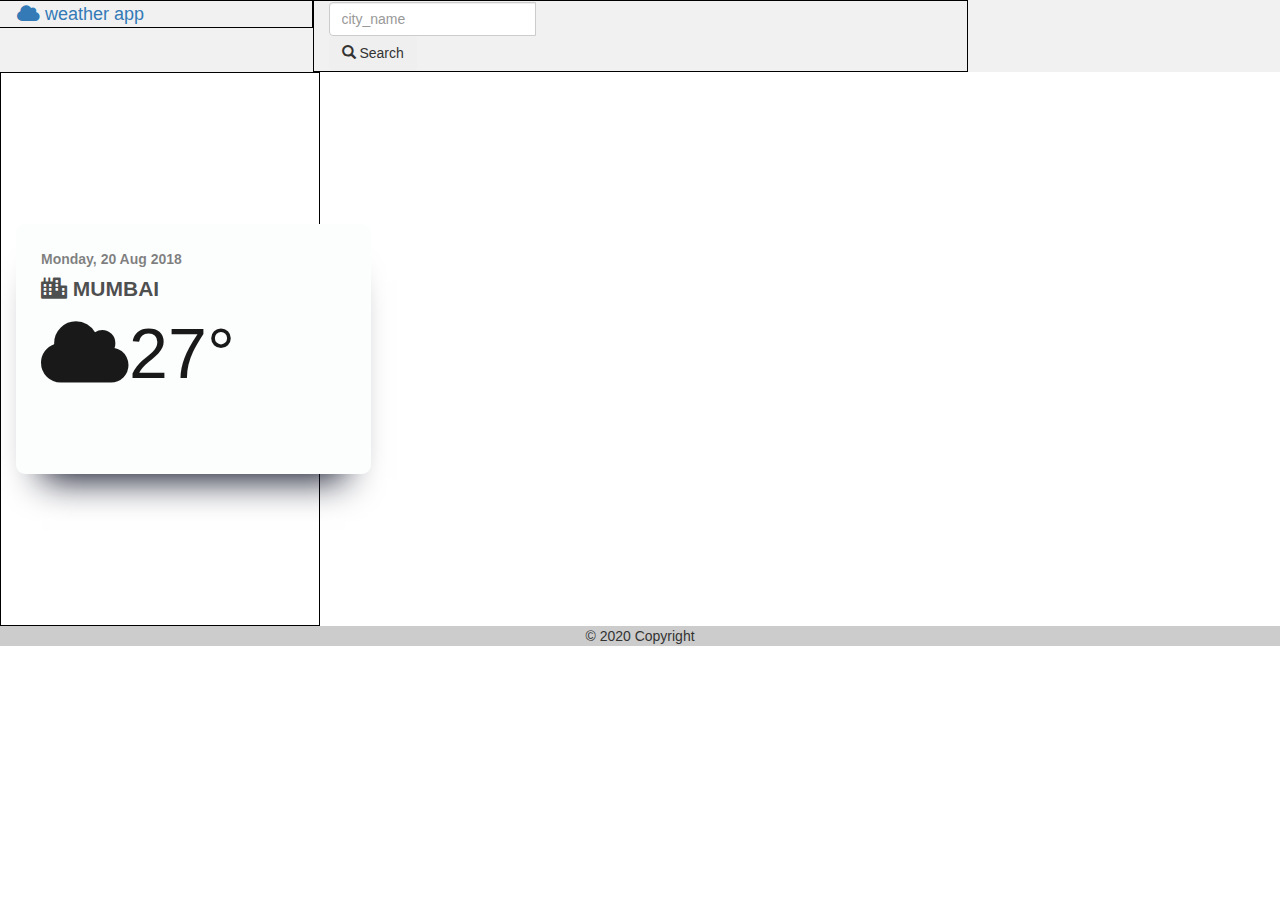
<file: index.html>
<!doctype html>
<html>
  <head>
    <title>Weather app</title>
    <meta name="viewport" content="width=device-width, initial-scale=1">
	<link rel="icon" href="images/favicon.gif" type="image/gif" sizes="16x16">
	<link rel="stylesheet" href="css/style.css"/>
	<link rel="stylesheet" href="css/bootstrap.min.css">
	<link rel="stylesheet" href="css/all.css">
	<script  src="js/api.js"></script>
    <script src="js/jquery.min.js"></script>
    <script src="js/bootstrap.min.js"></script>
	<script src="js/moment.js"></script>
  </head>
  <body>
	<div class="header">
		<!-- <div class="container-fluid"> -->
		<div class="row">
			<div class="col-sm-3 mycard">
				<a href="#" class="btn-lg right">
					<span class="fa fa-cloud"></span> weather app
				</a>
			</div>
			<div class="col-sm-6 mycard">
				<div class="input-group mb-3">
					<input type="text" id="name" class="form-control" placeholder="city_name" aria-label="city name" aria-describedby="basic-addon2">
					<div class="input-group-append">
					<button class="btn btn-outline-secondary" type="button" onclick="loadDoc()"><span class="glyphicon glyphicon-search"></span> Search</button>
					</div>
				</div>
			</div>
		</div>
		<!-- </div> -->
	</div>

  <!-- <label>Enter City name: </label>
  <input class="" id="name" type="text" placeholder="City_Name" name="name"> -->
  
<div class="container-fluid">
	<div class="row">
	<div class="col-md-3 mycard">
		<div class="widget">
			<div class="left-panel">
				<div class="date">
					<span id="dataDate">Monday, 20 Aug 2018</span>
				</div>
				<div class="city"><span class="fas fa-city"></span>
					<span id="dataCity">Mumbai</span></div>
				</div>
				<div class="temp">
					<span class="fa fa-cloud"></span><span id="dataTemperature">27</span>&deg;
				</div>
			</div>
		</div>
	</div>
		<!-- <div class="col-md-3 mycard">Mon</div>
		<div class="col-md-3 mycard">Tue</div> -->
	</div>
</div>




<!-- Footer -->
<footer class="bg-light text-center text-lg-start">
	<div class="text-center p-3" style="background-color: rgba(0, 0, 0, 0.2);">© 2020 Copyright</div>
</footer>

</body>
</html>
</file>
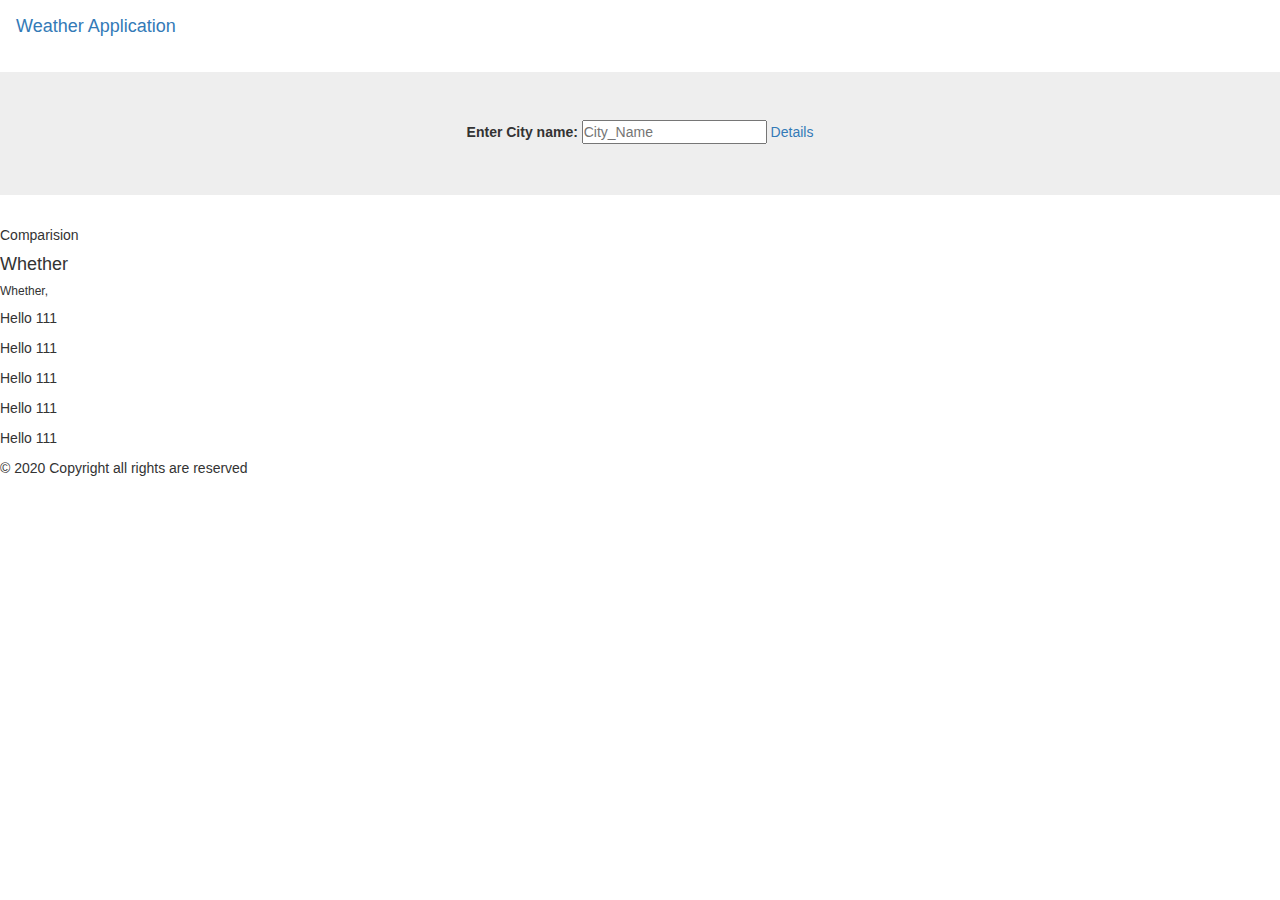
<file: index1.html>
<!doctype html>
<html>
  <head>
    <title>Weather app</title>
    <meta name="viewport" content="width=device-width, initial-scale=1">
	<link rel="stylesheet" href="css/style.css"/>
    <link rel="stylesheet" href="css/bootstrap.min.css">
	<script  src="js/api.js"></script>
    <script src="js/jquery.min.js"></script>
    <script src="js/bootstrap.min.js"></script>
  </head>
  <body>
    <div class="navbar navbar-expand-sm navbar-dark bg-dark sticky-top">
      <a class="navbar-brand" href="#">Weather Application</a>
    </div>

	<div class="jumbotron mt-0 pt-2 pb-1 text-center bg-light" >
		<label>Enter City name: </label>
		<input class="" id="name" type="text" placeholder="City_Name" name="name">
		<a class="navbar-expand-sm bg-dark checkBtn" href="#" onclick="loadDoc()">Details</a>
	</div>
	
<div class="card">
  <div class="card-header">
    Comparision
  </div>
  <div class="card-body">
    <h4 class="card-title">Whether</h4>
    <h6 class="card-subtitle mb-2">Whether, </h6>
	<p id="city1" class="card-text"> Hello 111 </p>
	<p id="city2" class="card-text"> Hello 111 </p>
	<p id="city3" class="card-text"> Hello 111 </p>
	<p id="city4" class="card-text"> Hello 111 </p>
	<p id="city5" class="card-text"> Hello 111 </p>
  </div>
</div>



    <div class="fixed-bottom bg-light">
      <p class="pt-1 mb-1">© 2020 Copyright all rights are reserved</p>
    </div>
    
</html>
</file>
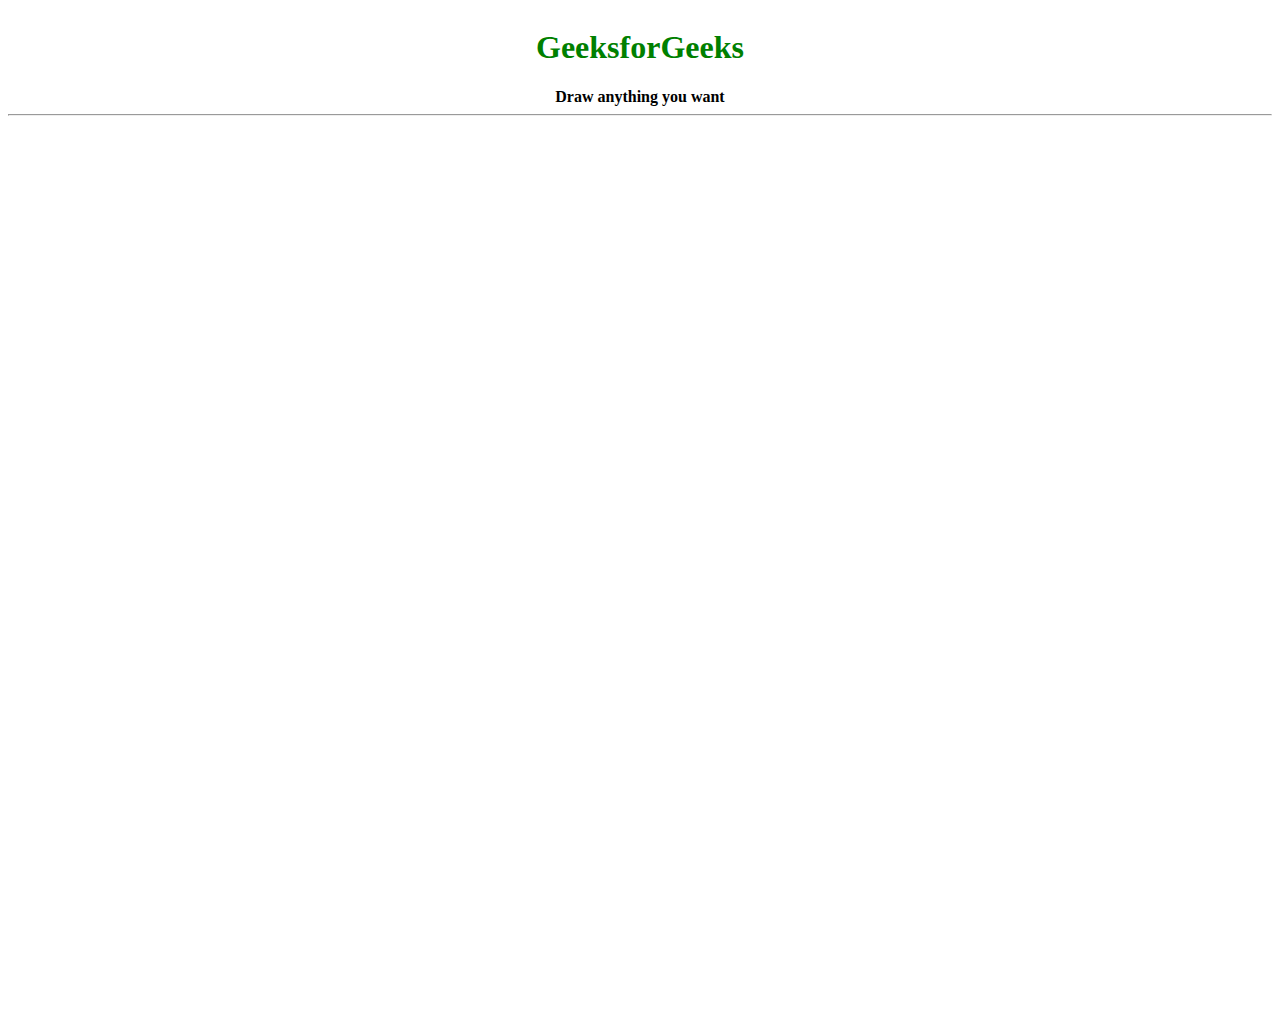
<file: indextest.html>
<!DOCTYPE html> 
<html lang="en"> 
<head> 
	<meta charset="UTF-8"> 
	<meta name="viewport" content= 
			"width=device-width, initial-scale=1.0"> 
	
	<title> 
		Draw with the mouse in a HTML5 canvas 
	</title> 
	
	<style> 
		* { 
			overflow: hidden; 
		} 
		body { 
			text-align: center; 
		} 
		h1 { 
			color: green; 
		} 
	</style> 
</head> 

<body> 
	<h1>GeeksforGeeks</h1> 
	<b>Draw anything you want</b> 
	<hr> 
	<canvas id="canvas"></canvas> 
	<script src="js/index.js"></script> 
</body> 

</html>
</file>
<file: css/style.css>
.mycard {
	padding: 1px;
	border: 1px solid black;
}

.header {
	overflow: hidden;
	background-color: #f1f1f1;
  }

  .my-h1 {
	  padding: 2px;
  }

  *
{
  margin: 0;
  padding: 0;
  outline: none;
}

body
{
  font-family: 'Roboto', sans-serif;
  overflow: hidden;
  background: #d22222;;
}

div.widget
{
  position: relative;
  width: 355px;
  height: 250px;
  margin: 150px auto;
  background-color: #fcfdfd;
  border-radius: 9px;
  padding: 25px;
  padding-right: 30px;
  box-shadow: 0px 31px 35px -26px #080c21;
}

div.left-panel
{
  /* border: 1px solid green; */
}

div.date
{
  font-size: 14px;
  font-weight: bold;
  color: rgba(0,0,0,0.5);
}

div.city
{
  font-size: 21px;
  font-weight: bold;
  text-transform: uppercase;
  padding-top: 5px;
  color: rgba(0,0,0,0.7);
}

div.temp
{
  font-size: 70px;
  color: rgba(0,0,0,0.9);
  font-weight: 100;
}

div.panel
{
  display: inline-block;
}

div.right-panel
{
  position: absolute;
  float: right;
  top: 0;
  margin-top: 35px;
  padding-left: 10px;
}
</file>
<file: css/all.css>
.fa,.fab,.fal,.far,.fas{-moz-osx-font-smoothing:grayscale;-webkit-font-smoothing:antialiased;display:inline-block;font-style:normal;font-variant:normal;text-rendering:auto;line-height:1}.fa-lg{font-size:1.33333em;line-height:.75em;vertical-align:-.0667em}.fa-xs{font-size:.75em}.fa-sm{font-size:.875em}.fa-1x{font-size:1em}.fa-2x{font-size:2em}.fa-3x{font-size:3em}.fa-4x{font-size:4em}.fa-5x{font-size:5em}.fa-6x{font-size:6em}.fa-7x{font-size:7em}.fa-8x{font-size:8em}.fa-9x{font-size:9em}.fa-10x{font-size:10em}.fa-fw{text-align:center;width:1.25em}.fa-ul{list-style-type:none;margin-left:2.5em;padding-left:0}.fa-ul>li{position:relative}.fa-li{left:-2em;position:absolute;text-align:center;width:2em;line-height:inherit}.fa-border{border:.08em solid #eee;border-radius:.1em;padding:.2em .25em .15em}.fa-pull-left{float:left}.fa-pull-right{float:right}.fa.fa-pull-left,.fab.fa-pull-left,.fal.fa-pull-left,.far.fa-pull-left,.fas.fa-pull-left{margin-right:.3em}.fa.fa-pull-right,.fab.fa-pull-right,.fal.fa-pull-right,.far.fa-pull-right,.fas.fa-pull-right{margin-left:.3em}.fa-spin{animation:fa-spin 2s infinite linear}.fa-pulse{animation:fa-spin 1s infinite steps(8)}@keyframes fa-spin{0%{transform:rotate(0deg)}to{transform:rotate(1turn)}}.fa-rotate-90{-ms-filter:"progid:DXImageTransform.Microsoft.BasicImage(rotation=1)";transform:rotate(90deg)}.fa-rotate-180{-ms-filter:"progid:DXImageTransform.Microsoft.BasicImage(rotation=2)";transform:rotate(180deg)}.fa-rotate-270{-ms-filter:"progid:DXImageTransform.Microsoft.BasicImage(rotation=3)";transform:rotate(270deg)}.fa-flip-horizontal{-ms-filter:"progid:DXImageTransform.Microsoft.BasicImage(rotation=0, mirror=1)";transform:scaleX(-1)}.fa-flip-vertical{transform:scaleY(-1)}.fa-flip-horizontal.fa-flip-vertical,.fa-flip-vertical{-ms-filter:"progid:DXImageTransform.Microsoft.BasicImage(rotation=2, mirror=1)"}.fa-flip-horizontal.fa-flip-vertical{transform:scale(-1)}:root .fa-flip-horizontal,:root .fa-flip-vertical,:root .fa-rotate-90,:root .fa-rotate-180,:root .fa-rotate-270{filter:none}.fa-stack{display:inline-block;height:2em;line-height:2em;position:relative;vertical-align:middle;width:2.5em}.fa-stack-1x,.fa-stack-2x{left:0;position:absolute;text-align:center;width:100%}.fa-stack-1x{line-height:inherit}.fa-stack-2x{font-size:2em}.fa-inverse{color:#fff}.fa-500px:before{content:"\f26e"}.fa-accessible-icon:before{content:"\f368"}.fa-accusoft:before{content:"\f369"}.fa-acquisitions-incorporated:before{content:"\f6af"}.fa-ad:before{content:"\f641"}.fa-address-book:before{content:"\f2b9"}.fa-address-card:before{content:"\f2bb"}.fa-adjust:before{content:"\f042"}.fa-adn:before{content:"\f170"}.fa-adobe:before{content:"\f778"}.fa-adversal:before{content:"\f36a"}.fa-affiliatetheme:before{content:"\f36b"}.fa-air-freshener:before{content:"\f5d0"}.fa-algolia:before{content:"\f36c"}.fa-align-center:before{content:"\f037"}.fa-align-justify:before{content:"\f039"}.fa-align-left:before{content:"\f036"}.fa-align-right:before{content:"\f038"}.fa-alipay:before{content:"\f642"}.fa-allergies:before{content:"\f461"}.fa-amazon:before{content:"\f270"}.fa-amazon-pay:before{content:"\f42c"}.fa-ambulance:before{content:"\f0f9"}.fa-american-sign-language-interpreting:before{content:"\f2a3"}.fa-amilia:before{content:"\f36d"}.fa-anchor:before{content:"\f13d"}.fa-android:before{content:"\f17b"}.fa-angellist:before{content:"\f209"}.fa-angle-double-down:before{content:"\f103"}.fa-angle-double-left:before{content:"\f100"}.fa-angle-double-right:before{content:"\f101"}.fa-angle-double-up:before{content:"\f102"}.fa-angle-down:before{content:"\f107"}.fa-angle-left:before{content:"\f104"}.fa-angle-right:before{content:"\f105"}.fa-angle-up:before{content:"\f106"}.fa-angry:before{content:"\f556"}.fa-angrycreative:before{content:"\f36e"}.fa-angular:before{content:"\f420"}.fa-ankh:before{content:"\f644"}.fa-app-store:before{content:"\f36f"}.fa-app-store-ios:before{content:"\f370"}.fa-apper:before{content:"\f371"}.fa-apple:before{content:"\f179"}.fa-apple-alt:before{content:"\f5d1"}.fa-apple-pay:before{content:"\f415"}.fa-archive:before{content:"\f187"}.fa-archway:before{content:"\f557"}.fa-arrow-alt-circle-down:before{content:"\f358"}.fa-arrow-alt-circle-left:before{content:"\f359"}.fa-arrow-alt-circle-right:before{content:"\f35a"}.fa-arrow-alt-circle-up:before{content:"\f35b"}.fa-arrow-circle-down:before{content:"\f0ab"}.fa-arrow-circle-left:before{content:"\f0a8"}.fa-arrow-circle-right:before{content:"\f0a9"}.fa-arrow-circle-up:before{content:"\f0aa"}.fa-arrow-down:before{content:"\f063"}.fa-arrow-left:before{content:"\f060"}.fa-arrow-right:before{content:"\f061"}.fa-arrow-up:before{content:"\f062"}.fa-arrows-alt:before{content:"\f0b2"}.fa-arrows-alt-h:before{content:"\f337"}.fa-arrows-alt-v:before{content:"\f338"}.fa-artstation:before{content:"\f77a"}.fa-assistive-listening-systems:before{content:"\f2a2"}.fa-asterisk:before{content:"\f069"}.fa-asymmetrik:before{content:"\f372"}.fa-at:before{content:"\f1fa"}.fa-atlas:before{content:"\f558"}.fa-atlassian:before{content:"\f77b"}.fa-atom:before{content:"\f5d2"}.fa-audible:before{content:"\f373"}.fa-audio-description:before{content:"\f29e"}.fa-autoprefixer:before{content:"\f41c"}.fa-avianex:before{content:"\f374"}.fa-aviato:before{content:"\f421"}.fa-award:before{content:"\f559"}.fa-aws:before{content:"\f375"}.fa-baby:before{content:"\f77c"}.fa-baby-carriage:before{content:"\f77d"}.fa-backspace:before{content:"\f55a"}.fa-backward:before{content:"\f04a"}.fa-balance-scale:before{content:"\f24e"}.fa-ban:before{content:"\f05e"}.fa-band-aid:before{content:"\f462"}.fa-bandcamp:before{content:"\f2d5"}.fa-barcode:before{content:"\f02a"}.fa-bars:before{content:"\f0c9"}.fa-baseball-ball:before{content:"\f433"}.fa-basketball-ball:before{content:"\f434"}.fa-bath:before{content:"\f2cd"}.fa-battery-empty:before{content:"\f244"}.fa-battery-full:before{content:"\f240"}.fa-battery-half:before{content:"\f242"}.fa-battery-quarter:before{content:"\f243"}.fa-battery-three-quarters:before{content:"\f241"}.fa-bed:before{content:"\f236"}.fa-beer:before{content:"\f0fc"}.fa-behance:before{content:"\f1b4"}.fa-behance-square:before{content:"\f1b5"}.fa-bell:before{content:"\f0f3"}.fa-bell-slash:before{content:"\f1f6"}.fa-bezier-curve:before{content:"\f55b"}.fa-bible:before{content:"\f647"}.fa-bicycle:before{content:"\f206"}.fa-bimobject:before{content:"\f378"}.fa-binoculars:before{content:"\f1e5"}.fa-biohazard:before{content:"\f780"}.fa-birthday-cake:before{content:"\f1fd"}.fa-bitbucket:before{content:"\f171"}.fa-bitcoin:before{content:"\f379"}.fa-bity:before{content:"\f37a"}.fa-black-tie:before{content:"\f27e"}.fa-blackberry:before{content:"\f37b"}.fa-blender:before{content:"\f517"}.fa-blender-phone:before{content:"\f6b6"}.fa-blind:before{content:"\f29d"}.fa-blog:before{content:"\f781"}.fa-blogger:before{content:"\f37c"}.fa-blogger-b:before{content:"\f37d"}.fa-bluetooth:before{content:"\f293"}.fa-bluetooth-b:before{content:"\f294"}.fa-bold:before{content:"\f032"}.fa-bolt:before{content:"\f0e7"}.fa-bomb:before{content:"\f1e2"}.fa-bone:before{content:"\f5d7"}.fa-bong:before{content:"\f55c"}.fa-book:before{content:"\f02d"}.fa-book-dead:before{content:"\f6b7"}.fa-book-open:before{content:"\f518"}.fa-book-reader:before{content:"\f5da"}.fa-bookmark:before{content:"\f02e"}.fa-bowling-ball:before{content:"\f436"}.fa-box:before{content:"\f466"}.fa-box-open:before{content:"\f49e"}.fa-boxes:before{content:"\f468"}.fa-braille:before{content:"\f2a1"}.fa-brain:before{content:"\f5dc"}.fa-briefcase:before{content:"\f0b1"}.fa-briefcase-medical:before{content:"\f469"}.fa-broadcast-tower:before{content:"\f519"}.fa-broom:before{content:"\f51a"}.fa-brush:before{content:"\f55d"}.fa-btc:before{content:"\f15a"}.fa-bug:before{content:"\f188"}.fa-building:before{content:"\f1ad"}.fa-bullhorn:before{content:"\f0a1"}.fa-bullseye:before{content:"\f140"}.fa-burn:before{content:"\f46a"}.fa-buromobelexperte:before{content:"\f37f"}.fa-bus:before{content:"\f207"}.fa-bus-alt:before{content:"\f55e"}.fa-business-time:before{content:"\f64a"}.fa-buysellads:before{content:"\f20d"}.fa-calculator:before{content:"\f1ec"}.fa-calendar:before{content:"\f133"}.fa-calendar-alt:before{content:"\f073"}.fa-calendar-check:before{content:"\f274"}.fa-calendar-day:before{content:"\f783"}.fa-calendar-minus:before{content:"\f272"}.fa-calendar-plus:before{content:"\f271"}.fa-calendar-times:before{content:"\f273"}.fa-calendar-week:before{content:"\f784"}.fa-camera:before{content:"\f030"}.fa-camera-retro:before{content:"\f083"}.fa-campground:before{content:"\f6bb"}.fa-canadian-maple-leaf:before{content:"\f785"}.fa-candy-cane:before{content:"\f786"}.fa-cannabis:before{content:"\f55f"}.fa-capsules:before{content:"\f46b"}.fa-car:before{content:"\f1b9"}.fa-car-alt:before{content:"\f5de"}.fa-car-battery:before{content:"\f5df"}.fa-car-crash:before{content:"\f5e1"}.fa-car-side:before{content:"\f5e4"}.fa-caret-down:before{content:"\f0d7"}.fa-caret-left:before{content:"\f0d9"}.fa-caret-right:before{content:"\f0da"}.fa-caret-square-down:before{content:"\f150"}.fa-caret-square-left:before{content:"\f191"}.fa-caret-square-right:before{content:"\f152"}.fa-caret-square-up:before{content:"\f151"}.fa-caret-up:before{content:"\f0d8"}.fa-carrot:before{content:"\f787"}.fa-cart-arrow-down:before{content:"\f218"}.fa-cart-plus:before{content:"\f217"}.fa-cash-register:before{content:"\f788"}.fa-cat:before{content:"\f6be"}.fa-cc-amazon-pay:before{content:"\f42d"}.fa-cc-amex:before{content:"\f1f3"}.fa-cc-apple-pay:before{content:"\f416"}.fa-cc-diners-club:before{content:"\f24c"}.fa-cc-discover:before{content:"\f1f2"}.fa-cc-jcb:before{content:"\f24b"}.fa-cc-mastercard:before{content:"\f1f1"}.fa-cc-paypal:before{content:"\f1f4"}.fa-cc-stripe:before{content:"\f1f5"}.fa-cc-visa:before{content:"\f1f0"}.fa-centercode:before{content:"\f380"}.fa-centos:before{content:"\f789"}.fa-certificate:before{content:"\f0a3"}.fa-chair:before{content:"\f6c0"}.fa-chalkboard:before{content:"\f51b"}.fa-chalkboard-teacher:before{content:"\f51c"}.fa-charging-station:before{content:"\f5e7"}.fa-chart-area:before{content:"\f1fe"}.fa-chart-bar:before{content:"\f080"}.fa-chart-line:before{content:"\f201"}.fa-chart-pie:before{content:"\f200"}.fa-check:before{content:"\f00c"}.fa-check-circle:before{content:"\f058"}.fa-check-double:before{content:"\f560"}.fa-check-square:before{content:"\f14a"}.fa-chess:before{content:"\f439"}.fa-chess-bishop:before{content:"\f43a"}.fa-chess-board:before{content:"\f43c"}.fa-chess-king:before{content:"\f43f"}.fa-chess-knight:before{content:"\f441"}.fa-chess-pawn:before{content:"\f443"}.fa-chess-queen:before{content:"\f445"}.fa-chess-rook:before{content:"\f447"}.fa-chevron-circle-down:before{content:"\f13a"}.fa-chevron-circle-left:before{content:"\f137"}.fa-chevron-circle-right:before{content:"\f138"}.fa-chevron-circle-up:before{content:"\f139"}.fa-chevron-down:before{content:"\f078"}.fa-chevron-left:before{content:"\f053"}.fa-chevron-right:before{content:"\f054"}.fa-chevron-up:before{content:"\f077"}.fa-child:before{content:"\f1ae"}.fa-chrome:before{content:"\f268"}.fa-church:before{content:"\f51d"}.fa-circle:before{content:"\f111"}.fa-circle-notch:before{content:"\f1ce"}.fa-city:before{content:"\f64f"}.fa-clipboard:before{content:"\f328"}.fa-clipboard-check:before{content:"\f46c"}.fa-clipboard-list:before{content:"\f46d"}.fa-clock:before{content:"\f017"}.fa-clone:before{content:"\f24d"}.fa-closed-captioning:before{content:"\f20a"}.fa-cloud:before{content:"\f0c2"}.fa-cloud-download-alt:before{content:"\f381"}.fa-cloud-meatball:before{content:"\f73b"}.fa-cloud-moon:before{content:"\f6c3"}.fa-cloud-moon-rain:before{content:"\f73c"}.fa-cloud-rain:before{content:"\f73d"}.fa-cloud-showers-heavy:before{content:"\f740"}.fa-cloud-sun:before{content:"\f6c4"}.fa-cloud-sun-rain:before{content:"\f743"}.fa-cloud-upload-alt:before{content:"\f382"}.fa-cloudscale:before{content:"\f383"}.fa-cloudsmith:before{content:"\f384"}.fa-cloudversify:before{content:"\f385"}.fa-cocktail:before{content:"\f561"}.fa-code:before{content:"\f121"}.fa-code-branch:before{content:"\f126"}.fa-codepen:before{content:"\f1cb"}.fa-codiepie:before{content:"\f284"}.fa-coffee:before{content:"\f0f4"}.fa-cog:before{content:"\f013"}.fa-cogs:before{content:"\f085"}.fa-coins:before{content:"\f51e"}.fa-columns:before{content:"\f0db"}.fa-comment:before{content:"\f075"}.fa-comment-alt:before{content:"\f27a"}.fa-comment-dollar:before{content:"\f651"}.fa-comment-dots:before{content:"\f4ad"}.fa-comment-slash:before{content:"\f4b3"}.fa-comments:before{content:"\f086"}.fa-comments-dollar:before{content:"\f653"}.fa-compact-disc:before{content:"\f51f"}.fa-compass:before{content:"\f14e"}.fa-compress:before{content:"\f066"}.fa-compress-arrows-alt:before{content:"\f78c"}.fa-concierge-bell:before{content:"\f562"}.fa-confluence:before{content:"\f78d"}.fa-connectdevelop:before{content:"\f20e"}.fa-contao:before{content:"\f26d"}.fa-cookie:before{content:"\f563"}.fa-cookie-bite:before{content:"\f564"}.fa-copy:before{content:"\f0c5"}.fa-copyright:before{content:"\f1f9"}.fa-couch:before{content:"\f4b8"}.fa-cpanel:before{content:"\f388"}.fa-creative-commons:before{content:"\f25e"}.fa-creative-commons-by:before{content:"\f4e7"}.fa-creative-commons-nc:before{content:"\f4e8"}.fa-creative-commons-nc-eu:before{content:"\f4e9"}.fa-creative-commons-nc-jp:before{content:"\f4ea"}.fa-creative-commons-nd:before{content:"\f4eb"}.fa-creative-commons-pd:before{content:"\f4ec"}.fa-creative-commons-pd-alt:before{content:"\f4ed"}.fa-creative-commons-remix:before{content:"\f4ee"}.fa-creative-commons-sa:before{content:"\f4ef"}.fa-creative-commons-sampling:before{content:"\f4f0"}.fa-creative-commons-sampling-plus:before{content:"\f4f1"}.fa-creative-commons-share:before{content:"\f4f2"}.fa-creative-commons-zero:before{content:"\f4f3"}.fa-credit-card:before{content:"\f09d"}.fa-critical-role:before{content:"\f6c9"}.fa-crop:before{content:"\f125"}.fa-crop-alt:before{content:"\f565"}.fa-cross:before{content:"\f654"}.fa-crosshairs:before{content:"\f05b"}.fa-crow:before{content:"\f520"}.fa-crown:before{content:"\f521"}.fa-css3:before{content:"\f13c"}.fa-css3-alt:before{content:"\f38b"}.fa-cube:before{content:"\f1b2"}.fa-cubes:before{content:"\f1b3"}.fa-cut:before{content:"\f0c4"}.fa-cuttlefish:before{content:"\f38c"}.fa-d-and-d:before{content:"\f38d"}.fa-d-and-d-beyond:before{content:"\f6ca"}.fa-dashcube:before{content:"\f210"}.fa-database:before{content:"\f1c0"}.fa-deaf:before{content:"\f2a4"}.fa-delicious:before{content:"\f1a5"}.fa-democrat:before{content:"\f747"}.fa-deploydog:before{content:"\f38e"}.fa-deskpro:before{content:"\f38f"}.fa-desktop:before{content:"\f108"}.fa-dev:before{content:"\f6cc"}.fa-deviantart:before{content:"\f1bd"}.fa-dharmachakra:before{content:"\f655"}.fa-dhl:before{content:"\f790"}.fa-diagnoses:before{content:"\f470"}.fa-diaspora:before{content:"\f791"}.fa-dice:before{content:"\f522"}.fa-dice-d20:before{content:"\f6cf"}.fa-dice-d6:before{content:"\f6d1"}.fa-dice-five:before{content:"\f523"}.fa-dice-four:before{content:"\f524"}.fa-dice-one:before{content:"\f525"}.fa-dice-six:before{content:"\f526"}.fa-dice-three:before{content:"\f527"}.fa-dice-two:before{content:"\f528"}.fa-digg:before{content:"\f1a6"}.fa-digital-ocean:before{content:"\f391"}.fa-digital-tachograph:before{content:"\f566"}.fa-directions:before{content:"\f5eb"}.fa-discord:before{content:"\f392"}.fa-discourse:before{content:"\f393"}.fa-divide:before{content:"\f529"}.fa-dizzy:before{content:"\f567"}.fa-dna:before{content:"\f471"}.fa-dochub:before{content:"\f394"}.fa-docker:before{content:"\f395"}.fa-dog:before{content:"\f6d3"}.fa-dollar-sign:before{content:"\f155"}.fa-dolly:before{content:"\f472"}.fa-dolly-flatbed:before{content:"\f474"}.fa-donate:before{content:"\f4b9"}.fa-door-closed:before{content:"\f52a"}.fa-door-open:before{content:"\f52b"}.fa-dot-circle:before{content:"\f192"}.fa-dove:before{content:"\f4ba"}.fa-download:before{content:"\f019"}.fa-draft2digital:before{content:"\f396"}.fa-drafting-compass:before{content:"\f568"}.fa-dragon:before{content:"\f6d5"}.fa-draw-polygon:before{content:"\f5ee"}.fa-dribbble:before{content:"\f17d"}.fa-dribbble-square:before{content:"\f397"}.fa-dropbox:before{content:"\f16b"}.fa-drum:before{content:"\f569"}.fa-drum-steelpan:before{content:"\f56a"}.fa-drumstick-bite:before{content:"\f6d7"}.fa-drupal:before{content:"\f1a9"}.fa-dumbbell:before{content:"\f44b"}.fa-dumpster:before{content:"\f793"}.fa-dumpster-fire:before{content:"\f794"}.fa-dungeon:before{content:"\f6d9"}.fa-dyalog:before{content:"\f399"}.fa-earlybirds:before{content:"\f39a"}.fa-ebay:before{content:"\f4f4"}.fa-edge:before{content:"\f282"}.fa-edit:before{content:"\f044"}.fa-eject:before{content:"\f052"}.fa-elementor:before{content:"\f430"}.fa-ellipsis-h:before{content:"\f141"}.fa-ellipsis-v:before{content:"\f142"}.fa-ello:before{content:"\f5f1"}.fa-ember:before{content:"\f423"}.fa-empire:before{content:"\f1d1"}.fa-envelope:before{content:"\f0e0"}.fa-envelope-open:before{content:"\f2b6"}.fa-envelope-open-text:before{content:"\f658"}.fa-envelope-square:before{content:"\f199"}.fa-envira:before{content:"\f299"}.fa-equals:before{content:"\f52c"}.fa-eraser:before{content:"\f12d"}.fa-erlang:before{content:"\f39d"}.fa-ethereum:before{content:"\f42e"}.fa-ethernet:before{content:"\f796"}.fa-etsy:before{content:"\f2d7"}.fa-euro-sign:before{content:"\f153"}.fa-exchange-alt:before{content:"\f362"}.fa-exclamation:before{content:"\f12a"}.fa-exclamation-circle:before{content:"\f06a"}.fa-exclamation-triangle:before{content:"\f071"}.fa-expand:before{content:"\f065"}.fa-expand-arrows-alt:before{content:"\f31e"}.fa-expeditedssl:before{content:"\f23e"}.fa-external-link-alt:before{content:"\f35d"}.fa-external-link-square-alt:before{content:"\f360"}.fa-eye:before{content:"\f06e"}.fa-eye-dropper:before{content:"\f1fb"}.fa-eye-slash:before{content:"\f070"}.fa-facebook:before{content:"\f09a"}.fa-facebook-f:before{content:"\f39e"}.fa-facebook-messenger:before{content:"\f39f"}.fa-facebook-square:before{content:"\f082"}.fa-fantasy-flight-games:before{content:"\f6dc"}.fa-fast-backward:before{content:"\f049"}.fa-fast-forward:before{content:"\f050"}.fa-fax:before{content:"\f1ac"}.fa-feather:before{content:"\f52d"}.fa-feather-alt:before{content:"\f56b"}.fa-fedex:before{content:"\f797"}.fa-fedora:before{content:"\f798"}.fa-female:before{content:"\f182"}.fa-fighter-jet:before{content:"\f0fb"}.fa-figma:before{content:"\f799"}.fa-file:before{content:"\f15b"}.fa-file-alt:before{content:"\f15c"}.fa-file-archive:before{content:"\f1c6"}.fa-file-audio:before{content:"\f1c7"}.fa-file-code:before{content:"\f1c9"}.fa-file-contract:before{content:"\f56c"}.fa-file-csv:before{content:"\f6dd"}.fa-file-download:before{content:"\f56d"}.fa-file-excel:before{content:"\f1c3"}.fa-file-export:before{content:"\f56e"}.fa-file-image:before{content:"\f1c5"}.fa-file-import:before{content:"\f56f"}.fa-file-invoice:before{content:"\f570"}.fa-file-invoice-dollar:before{content:"\f571"}.fa-file-medical:before{content:"\f477"}.fa-file-medical-alt:before{content:"\f478"}.fa-file-pdf:before{content:"\f1c1"}.fa-file-powerpoint:before{content:"\f1c4"}.fa-file-prescription:before{content:"\f572"}.fa-file-signature:before{content:"\f573"}.fa-file-upload:before{content:"\f574"}.fa-file-video:before{content:"\f1c8"}.fa-file-word:before{content:"\f1c2"}.fa-fill:before{content:"\f575"}.fa-fill-drip:before{content:"\f576"}.fa-film:before{content:"\f008"}.fa-filter:before{content:"\f0b0"}.fa-fingerprint:before{content:"\f577"}.fa-fire:before{content:"\f06d"}.fa-fire-alt:before{content:"\f7e4"}.fa-fire-extinguisher:before{content:"\f134"}.fa-firefox:before{content:"\f269"}.fa-first-aid:before{content:"\f479"}.fa-first-order:before{content:"\f2b0"}.fa-first-order-alt:before{content:"\f50a"}.fa-firstdraft:before{content:"\f3a1"}.fa-fish:before{content:"\f578"}.fa-fist-raised:before{content:"\f6de"}.fa-flag:before{content:"\f024"}.fa-flag-checkered:before{content:"\f11e"}.fa-flag-usa:before{content:"\f74d"}.fa-flask:before{content:"\f0c3"}.fa-flickr:before{content:"\f16e"}.fa-flipboard:before{content:"\f44d"}.fa-flushed:before{content:"\f579"}.fa-fly:before{content:"\f417"}.fa-folder:before{content:"\f07b"}.fa-folder-minus:before{content:"\f65d"}.fa-folder-open:before{content:"\f07c"}.fa-folder-plus:before{content:"\f65e"}.fa-font:before{content:"\f031"}.fa-font-awesome:before{content:"\f2b4"}.fa-font-awesome-alt:before{content:"\f35c"}.fa-font-awesome-flag:before{content:"\f425"}.fa-font-awesome-logo-full:before{content:"\f4e6"}.fa-fonticons:before{content:"\f280"}.fa-fonticons-fi:before{content:"\f3a2"}.fa-football-ball:before{content:"\f44e"}.fa-fort-awesome:before{content:"\f286"}.fa-fort-awesome-alt:before{content:"\f3a3"}.fa-forumbee:before{content:"\f211"}.fa-forward:before{content:"\f04e"}.fa-foursquare:before{content:"\f180"}.fa-free-code-camp:before{content:"\f2c5"}.fa-freebsd:before{content:"\f3a4"}.fa-frog:before{content:"\f52e"}.fa-frown:before{content:"\f119"}.fa-frown-open:before{content:"\f57a"}.fa-fulcrum:before{content:"\f50b"}.fa-funnel-dollar:before{content:"\f662"}.fa-futbol:before{content:"\f1e3"}.fa-galactic-republic:before{content:"\f50c"}.fa-galactic-senate:before{content:"\f50d"}.fa-gamepad:before{content:"\f11b"}.fa-gas-pump:before{content:"\f52f"}.fa-gavel:before{content:"\f0e3"}.fa-gem:before{content:"\f3a5"}.fa-genderless:before{content:"\f22d"}.fa-get-pocket:before{content:"\f265"}.fa-gg:before{content:"\f260"}.fa-gg-circle:before{content:"\f261"}.fa-ghost:before{content:"\f6e2"}.fa-gift:before{content:"\f06b"}.fa-gifts:before{content:"\f79c"}.fa-git:before{content:"\f1d3"}.fa-git-square:before{content:"\f1d2"}.fa-github:before{content:"\f09b"}.fa-github-alt:before{content:"\f113"}.fa-github-square:before{content:"\f092"}.fa-gitkraken:before{content:"\f3a6"}.fa-gitlab:before{content:"\f296"}.fa-gitter:before{content:"\f426"}.fa-glass-cheers:before{content:"\f79f"}.fa-glass-martini:before{content:"\f000"}.fa-glass-martini-alt:before{content:"\f57b"}.fa-glass-whiskey:before{content:"\f7a0"}.fa-glasses:before{content:"\f530"}.fa-glide:before{content:"\f2a5"}.fa-glide-g:before{content:"\f2a6"}.fa-globe:before{content:"\f0ac"}.fa-globe-africa:before{content:"\f57c"}.fa-globe-americas:before{content:"\f57d"}.fa-globe-asia:before{content:"\f57e"}.fa-globe-europe:before{content:"\f7a2"}.fa-gofore:before{content:"\f3a7"}.fa-golf-ball:before{content:"\f450"}.fa-goodreads:before{content:"\f3a8"}.fa-goodreads-g:before{content:"\f3a9"}.fa-google:before{content:"\f1a0"}.fa-google-drive:before{content:"\f3aa"}.fa-google-play:before{content:"\f3ab"}.fa-google-plus:before{content:"\f2b3"}.fa-google-plus-g:before{content:"\f0d5"}.fa-google-plus-square:before{content:"\f0d4"}.fa-google-wallet:before{content:"\f1ee"}.fa-gopuram:before{content:"\f664"}.fa-graduation-cap:before{content:"\f19d"}.fa-gratipay:before{content:"\f184"}.fa-grav:before{content:"\f2d6"}.fa-greater-than:before{content:"\f531"}.fa-greater-than-equal:before{content:"\f532"}.fa-grimace:before{content:"\f57f"}.fa-grin:before{content:"\f580"}.fa-grin-alt:before{content:"\f581"}.fa-grin-beam:before{content:"\f582"}.fa-grin-beam-sweat:before{content:"\f583"}.fa-grin-hearts:before{content:"\f584"}.fa-grin-squint:before{content:"\f585"}.fa-grin-squint-tears:before{content:"\f586"}.fa-grin-stars:before{content:"\f587"}.fa-grin-tears:before{content:"\f588"}.fa-grin-tongue:before{content:"\f589"}.fa-grin-tongue-squint:before{content:"\f58a"}.fa-grin-tongue-wink:before{content:"\f58b"}.fa-grin-wink:before{content:"\f58c"}.fa-grip-horizontal:before{content:"\f58d"}.fa-grip-lines:before{content:"\f7a4"}.fa-grip-lines-vertical:before{content:"\f7a5"}.fa-grip-vertical:before{content:"\f58e"}.fa-gripfire:before{content:"\f3ac"}.fa-grunt:before{content:"\f3ad"}.fa-guitar:before{content:"\f7a6"}.fa-gulp:before{content:"\f3ae"}.fa-h-square:before{content:"\f0fd"}.fa-hacker-news:before{content:"\f1d4"}.fa-hacker-news-square:before{content:"\f3af"}.fa-hackerrank:before{content:"\f5f7"}.fa-hammer:before{content:"\f6e3"}.fa-hamsa:before{content:"\f665"}.fa-hand-holding:before{content:"\f4bd"}.fa-hand-holding-heart:before{content:"\f4be"}.fa-hand-holding-usd:before{content:"\f4c0"}.fa-hand-lizard:before{content:"\f258"}.fa-hand-paper:before{content:"\f256"}.fa-hand-peace:before{content:"\f25b"}.fa-hand-point-down:before{content:"\f0a7"}.fa-hand-point-left:before{content:"\f0a5"}.fa-hand-point-right:before{content:"\f0a4"}.fa-hand-point-up:before{content:"\f0a6"}.fa-hand-pointer:before{content:"\f25a"}.fa-hand-rock:before{content:"\f255"}.fa-hand-scissors:before{content:"\f257"}.fa-hand-spock:before{content:"\f259"}.fa-hands:before{content:"\f4c2"}.fa-hands-helping:before{content:"\f4c4"}.fa-handshake:before{content:"\f2b5"}.fa-hanukiah:before{content:"\f6e6"}.fa-hashtag:before{content:"\f292"}.fa-hat-wizard:before{content:"\f6e8"}.fa-haykal:before{content:"\f666"}.fa-hdd:before{content:"\f0a0"}.fa-heading:before{content:"\f1dc"}.fa-headphones:before{content:"\f025"}.fa-headphones-alt:before{content:"\f58f"}.fa-headset:before{content:"\f590"}.fa-heart:before{content:"\f004"}.fa-heart-broken:before{content:"\f7a9"}.fa-heartbeat:before{content:"\f21e"}.fa-helicopter:before{content:"\f533"}.fa-highlighter:before{content:"\f591"}.fa-hiking:before{content:"\f6ec"}.fa-hippo:before{content:"\f6ed"}.fa-hips:before{content:"\f452"}.fa-hire-a-helper:before{content:"\f3b0"}.fa-history:before{content:"\f1da"}.fa-hockey-puck:before{content:"\f453"}.fa-holly-berry:before{content:"\f7aa"}.fa-home:before{content:"\f015"}.fa-hooli:before{content:"\f427"}.fa-hornbill:before{content:"\f592"}.fa-horse:before{content:"\f6f0"}.fa-horse-head:before{content:"\f7ab"}.fa-hospital:before{content:"\f0f8"}.fa-hospital-alt:before{content:"\f47d"}.fa-hospital-symbol:before{content:"\f47e"}.fa-hot-tub:before{content:"\f593"}.fa-hotel:before{content:"\f594"}.fa-hotjar:before{content:"\f3b1"}.fa-hourglass:before{content:"\f254"}.fa-hourglass-end:before{content:"\f253"}.fa-hourglass-half:before{content:"\f252"}.fa-hourglass-start:before{content:"\f251"}.fa-house-damage:before{content:"\f6f1"}.fa-houzz:before{content:"\f27c"}.fa-hryvnia:before{content:"\f6f2"}.fa-html5:before{content:"\f13b"}.fa-hubspot:before{content:"\f3b2"}.fa-i-cursor:before{content:"\f246"}.fa-icicles:before{content:"\f7ad"}.fa-id-badge:before{content:"\f2c1"}.fa-id-card:before{content:"\f2c2"}.fa-id-card-alt:before{content:"\f47f"}.fa-igloo:before{content:"\f7ae"}.fa-image:before{content:"\f03e"}.fa-images:before{content:"\f302"}.fa-imdb:before{content:"\f2d8"}.fa-inbox:before{content:"\f01c"}.fa-indent:before{content:"\f03c"}.fa-industry:before{content:"\f275"}.fa-infinity:before{content:"\f534"}.fa-info:before{content:"\f129"}.fa-info-circle:before{content:"\f05a"}.fa-instagram:before{content:"\f16d"}.fa-intercom:before{content:"\f7af"}.fa-internet-explorer:before{content:"\f26b"}.fa-invision:before{content:"\f7b0"}.fa-ioxhost:before{content:"\f208"}.fa-italic:before{content:"\f033"}.fa-itunes:before{content:"\f3b4"}.fa-itunes-note:before{content:"\f3b5"}.fa-java:before{content:"\f4e4"}.fa-jedi:before{content:"\f669"}.fa-jedi-order:before{content:"\f50e"}.fa-jenkins:before{content:"\f3b6"}.fa-jira:before{content:"\f7b1"}.fa-joget:before{content:"\f3b7"}.fa-joint:before{content:"\f595"}.fa-joomla:before{content:"\f1aa"}.fa-journal-whills:before{content:"\f66a"}.fa-js:before{content:"\f3b8"}.fa-js-square:before{content:"\f3b9"}.fa-jsfiddle:before{content:"\f1cc"}.fa-kaaba:before{content:"\f66b"}.fa-kaggle:before{content:"\f5fa"}.fa-key:before{content:"\f084"}.fa-keybase:before{content:"\f4f5"}.fa-keyboard:before{content:"\f11c"}.fa-keycdn:before{content:"\f3ba"}.fa-khanda:before{content:"\f66d"}.fa-kickstarter:before{content:"\f3bb"}.fa-kickstarter-k:before{content:"\f3bc"}.fa-kiss:before{content:"\f596"}.fa-kiss-beam:before{content:"\f597"}.fa-kiss-wink-heart:before{content:"\f598"}.fa-kiwi-bird:before{content:"\f535"}.fa-korvue:before{content:"\f42f"}.fa-landmark:before{content:"\f66f"}.fa-language:before{content:"\f1ab"}.fa-laptop:before{content:"\f109"}.fa-laptop-code:before{content:"\f5fc"}.fa-laravel:before{content:"\f3bd"}.fa-lastfm:before{content:"\f202"}.fa-lastfm-square:before{content:"\f203"}.fa-laugh:before{content:"\f599"}.fa-laugh-beam:before{content:"\f59a"}.fa-laugh-squint:before{content:"\f59b"}.fa-laugh-wink:before{content:"\f59c"}.fa-layer-group:before{content:"\f5fd"}.fa-leaf:before{content:"\f06c"}.fa-leanpub:before{content:"\f212"}.fa-lemon:before{content:"\f094"}.fa-less:before{content:"\f41d"}.fa-less-than:before{content:"\f536"}.fa-less-than-equal:before{content:"\f537"}.fa-level-down-alt:before{content:"\f3be"}.fa-level-up-alt:before{content:"\f3bf"}.fa-life-ring:before{content:"\f1cd"}.fa-lightbulb:before{content:"\f0eb"}.fa-line:before{content:"\f3c0"}.fa-link:before{content:"\f0c1"}.fa-linkedin:before{content:"\f08c"}.fa-linkedin-in:before{content:"\f0e1"}.fa-linode:before{content:"\f2b8"}.fa-linux:before{content:"\f17c"}.fa-lira-sign:before{content:"\f195"}.fa-list:before{content:"\f03a"}.fa-list-alt:before{content:"\f022"}.fa-list-ol:before{content:"\f0cb"}.fa-list-ul:before{content:"\f0ca"}.fa-location-arrow:before{content:"\f124"}.fa-lock:before{content:"\f023"}.fa-lock-open:before{content:"\f3c1"}.fa-long-arrow-alt-down:before{content:"\f309"}.fa-long-arrow-alt-left:before{content:"\f30a"}.fa-long-arrow-alt-right:before{content:"\f30b"}.fa-long-arrow-alt-up:before{content:"\f30c"}.fa-low-vision:before{content:"\f2a8"}.fa-luggage-cart:before{content:"\f59d"}.fa-lyft:before{content:"\f3c3"}.fa-magento:before{content:"\f3c4"}.fa-magic:before{content:"\f0d0"}.fa-magnet:before{content:"\f076"}.fa-mail-bulk:before{content:"\f674"}.fa-mailchimp:before{content:"\f59e"}.fa-male:before{content:"\f183"}.fa-mandalorian:before{content:"\f50f"}.fa-map:before{content:"\f279"}.fa-map-marked:before{content:"\f59f"}.fa-map-marked-alt:before{content:"\f5a0"}.fa-map-marker:before{content:"\f041"}.fa-map-marker-alt:before{content:"\f3c5"}.fa-map-pin:before{content:"\f276"}.fa-map-signs:before{content:"\f277"}.fa-markdown:before{content:"\f60f"}.fa-marker:before{content:"\f5a1"}.fa-mars:before{content:"\f222"}.fa-mars-double:before{content:"\f227"}.fa-mars-stroke:before{content:"\f229"}.fa-mars-stroke-h:before{content:"\f22b"}.fa-mars-stroke-v:before{content:"\f22a"}.fa-mask:before{content:"\f6fa"}.fa-mastodon:before{content:"\f4f6"}.fa-maxcdn:before{content:"\f136"}.fa-medal:before{content:"\f5a2"}.fa-medapps:before{content:"\f3c6"}.fa-medium:before{content:"\f23a"}.fa-medium-m:before{content:"\f3c7"}.fa-medkit:before{content:"\f0fa"}.fa-medrt:before{content:"\f3c8"}.fa-meetup:before{content:"\f2e0"}.fa-megaport:before{content:"\f5a3"}.fa-meh:before{content:"\f11a"}.fa-meh-blank:before{content:"\f5a4"}.fa-meh-rolling-eyes:before{content:"\f5a5"}.fa-memory:before{content:"\f538"}.fa-mendeley:before{content:"\f7b3"}.fa-menorah:before{content:"\f676"}.fa-mercury:before{content:"\f223"}.fa-meteor:before{content:"\f753"}.fa-microchip:before{content:"\f2db"}.fa-microphone:before{content:"\f130"}.fa-microphone-alt:before{content:"\f3c9"}.fa-microphone-alt-slash:before{content:"\f539"}.fa-microphone-slash:before{content:"\f131"}.fa-microscope:before{content:"\f610"}.fa-microsoft:before{content:"\f3ca"}.fa-minus:before{content:"\f068"}.fa-minus-circle:before{content:"\f056"}.fa-minus-square:before{content:"\f146"}.fa-mitten:before{content:"\f7b5"}.fa-mix:before{content:"\f3cb"}.fa-mixcloud:before{content:"\f289"}.fa-mizuni:before{content:"\f3cc"}.fa-mobile:before{content:"\f10b"}.fa-mobile-alt:before{content:"\f3cd"}.fa-modx:before{content:"\f285"}.fa-monero:before{content:"\f3d0"}.fa-money-bill:before{content:"\f0d6"}.fa-money-bill-alt:before{content:"\f3d1"}.fa-money-bill-wave:before{content:"\f53a"}.fa-money-bill-wave-alt:before{content:"\f53b"}.fa-money-check:before{content:"\f53c"}.fa-money-check-alt:before{content:"\f53d"}.fa-monument:before{content:"\f5a6"}.fa-moon:before{content:"\f186"}.fa-mortar-pestle:before{content:"\f5a7"}.fa-mosque:before{content:"\f678"}.fa-motorcycle:before{content:"\f21c"}.fa-mountain:before{content:"\f6fc"}.fa-mouse-pointer:before{content:"\f245"}.fa-mug-hot:before{content:"\f7b6"}.fa-music:before{content:"\f001"}.fa-napster:before{content:"\f3d2"}.fa-neos:before{content:"\f612"}.fa-network-wired:before{content:"\f6ff"}.fa-neuter:before{content:"\f22c"}.fa-newspaper:before{content:"\f1ea"}.fa-nimblr:before{content:"\f5a8"}.fa-nintendo-switch:before{content:"\f418"}.fa-node:before{content:"\f419"}.fa-node-js:before{content:"\f3d3"}.fa-not-equal:before{content:"\f53e"}.fa-notes-medical:before{content:"\f481"}.fa-npm:before{content:"\f3d4"}.fa-ns8:before{content:"\f3d5"}.fa-nutritionix:before{content:"\f3d6"}.fa-object-group:before{content:"\f247"}.fa-object-ungroup:before{content:"\f248"}.fa-odnoklassniki:before{content:"\f263"}.fa-odnoklassniki-square:before{content:"\f264"}.fa-oil-can:before{content:"\f613"}.fa-old-republic:before{content:"\f510"}.fa-om:before{content:"\f679"}.fa-opencart:before{content:"\f23d"}.fa-openid:before{content:"\f19b"}.fa-opera:before{content:"\f26a"}.fa-optin-monster:before{content:"\f23c"}.fa-osi:before{content:"\f41a"}.fa-otter:before{content:"\f700"}.fa-outdent:before{content:"\f03b"}.fa-page4:before{content:"\f3d7"}.fa-pagelines:before{content:"\f18c"}.fa-paint-brush:before{content:"\f1fc"}.fa-paint-roller:before{content:"\f5aa"}.fa-palette:before{content:"\f53f"}.fa-palfed:before{content:"\f3d8"}.fa-pallet:before{content:"\f482"}.fa-paper-plane:before{content:"\f1d8"}.fa-paperclip:before{content:"\f0c6"}.fa-parachute-box:before{content:"\f4cd"}.fa-paragraph:before{content:"\f1dd"}.fa-parking:before{content:"\f540"}.fa-passport:before{content:"\f5ab"}.fa-pastafarianism:before{content:"\f67b"}.fa-paste:before{content:"\f0ea"}.fa-patreon:before{content:"\f3d9"}.fa-pause:before{content:"\f04c"}.fa-pause-circle:before{content:"\f28b"}.fa-paw:before{content:"\f1b0"}.fa-paypal:before{content:"\f1ed"}.fa-peace:before{content:"\f67c"}.fa-pen:before{content:"\f304"}.fa-pen-alt:before{content:"\f305"}.fa-pen-fancy:before{content:"\f5ac"}.fa-pen-nib:before{content:"\f5ad"}.fa-pen-square:before{content:"\f14b"}.fa-pencil-alt:before{content:"\f303"}.fa-pencil-ruler:before{content:"\f5ae"}.fa-penny-arcade:before{content:"\f704"}.fa-people-carry:before{content:"\f4ce"}.fa-percent:before{content:"\f295"}.fa-percentage:before{content:"\f541"}.fa-periscope:before{content:"\f3da"}.fa-person-booth:before{content:"\f756"}.fa-phabricator:before{content:"\f3db"}.fa-phoenix-framework:before{content:"\f3dc"}.fa-phoenix-squadron:before{content:"\f511"}.fa-phone:before{content:"\f095"}.fa-phone-slash:before{content:"\f3dd"}.fa-phone-square:before{content:"\f098"}.fa-phone-volume:before{content:"\f2a0"}.fa-php:before{content:"\f457"}.fa-pied-piper:before{content:"\f2ae"}.fa-pied-piper-alt:before{content:"\f1a8"}.fa-pied-piper-hat:before{content:"\f4e5"}.fa-pied-piper-pp:before{content:"\f1a7"}.fa-piggy-bank:before{content:"\f4d3"}.fa-pills:before{content:"\f484"}.fa-pinterest:before{content:"\f0d2"}.fa-pinterest-p:before{content:"\f231"}.fa-pinterest-square:before{content:"\f0d3"}.fa-place-of-worship:before{content:"\f67f"}.fa-plane:before{content:"\f072"}.fa-plane-arrival:before{content:"\f5af"}.fa-plane-departure:before{content:"\f5b0"}.fa-play:before{content:"\f04b"}.fa-play-circle:before{content:"\f144"}.fa-playstation:before{content:"\f3df"}.fa-plug:before{content:"\f1e6"}.fa-plus:before{content:"\f067"}.fa-plus-circle:before{content:"\f055"}.fa-plus-square:before{content:"\f0fe"}.fa-podcast:before{content:"\f2ce"}.fa-poll:before{content:"\f681"}.fa-poll-h:before{content:"\f682"}.fa-poo:before{content:"\f2fe"}.fa-poo-storm:before{content:"\f75a"}.fa-poop:before{content:"\f619"}.fa-portrait:before{content:"\f3e0"}.fa-pound-sign:before{content:"\f154"}.fa-power-off:before{content:"\f011"}.fa-pray:before{content:"\f683"}.fa-praying-hands:before{content:"\f684"}.fa-prescription:before{content:"\f5b1"}.fa-prescription-bottle:before{content:"\f485"}.fa-prescription-bottle-alt:before{content:"\f486"}.fa-print:before{content:"\f02f"}.fa-procedures:before{content:"\f487"}.fa-product-hunt:before{content:"\f288"}.fa-project-diagram:before{content:"\f542"}.fa-pushed:before{content:"\f3e1"}.fa-puzzle-piece:before{content:"\f12e"}.fa-python:before{content:"\f3e2"}.fa-qq:before{content:"\f1d6"}.fa-qrcode:before{content:"\f029"}.fa-question:before{content:"\f128"}.fa-question-circle:before{content:"\f059"}.fa-quidditch:before{content:"\f458"}.fa-quinscape:before{content:"\f459"}.fa-quora:before{content:"\f2c4"}.fa-quote-left:before{content:"\f10d"}.fa-quote-right:before{content:"\f10e"}.fa-quran:before{content:"\f687"}.fa-r-project:before{content:"\f4f7"}.fa-radiation:before{content:"\f7b9"}.fa-radiation-alt:before{content:"\f7ba"}.fa-rainbow:before{content:"\f75b"}.fa-random:before{content:"\f074"}.fa-raspberry-pi:before{content:"\f7bb"}.fa-ravelry:before{content:"\f2d9"}.fa-react:before{content:"\f41b"}.fa-reacteurope:before{content:"\f75d"}.fa-readme:before{content:"\f4d5"}.fa-rebel:before{content:"\f1d0"}.fa-receipt:before{content:"\f543"}.fa-recycle:before{content:"\f1b8"}.fa-red-river:before{content:"\f3e3"}.fa-reddit:before{content:"\f1a1"}.fa-reddit-alien:before{content:"\f281"}.fa-reddit-square:before{content:"\f1a2"}.fa-redhat:before{content:"\f7bc"}.fa-redo:before{content:"\f01e"}.fa-redo-alt:before{content:"\f2f9"}.fa-registered:before{content:"\f25d"}.fa-renren:before{content:"\f18b"}.fa-reply:before{content:"\f3e5"}.fa-reply-all:before{content:"\f122"}.fa-replyd:before{content:"\f3e6"}.fa-republican:before{content:"\f75e"}.fa-researchgate:before{content:"\f4f8"}.fa-resolving:before{content:"\f3e7"}.fa-restroom:before{content:"\f7bd"}.fa-retweet:before{content:"\f079"}.fa-rev:before{content:"\f5b2"}.fa-ribbon:before{content:"\f4d6"}.fa-ring:before{content:"\f70b"}.fa-road:before{content:"\f018"}.fa-robot:before{content:"\f544"}.fa-rocket:before{content:"\f135"}.fa-rocketchat:before{content:"\f3e8"}.fa-rockrms:before{content:"\f3e9"}.fa-route:before{content:"\f4d7"}.fa-rss:before{content:"\f09e"}.fa-rss-square:before{content:"\f143"}.fa-ruble-sign:before{content:"\f158"}.fa-ruler:before{content:"\f545"}.fa-ruler-combined:before{content:"\f546"}.fa-ruler-horizontal:before{content:"\f547"}.fa-ruler-vertical:before{content:"\f548"}.fa-running:before{content:"\f70c"}.fa-rupee-sign:before{content:"\f156"}.fa-sad-cry:before{content:"\f5b3"}.fa-sad-tear:before{content:"\f5b4"}.fa-safari:before{content:"\f267"}.fa-sass:before{content:"\f41e"}.fa-satellite:before{content:"\f7bf"}.fa-satellite-dish:before{content:"\f7c0"}.fa-save:before{content:"\f0c7"}.fa-schlix:before{content:"\f3ea"}.fa-school:before{content:"\f549"}.fa-screwdriver:before{content:"\f54a"}.fa-scribd:before{content:"\f28a"}.fa-scroll:before{content:"\f70e"}.fa-sd-card:before{content:"\f7c2"}.fa-search:before{content:"\f002"}.fa-search-dollar:before{content:"\f688"}.fa-search-location:before{content:"\f689"}.fa-search-minus:before{content:"\f010"}.fa-search-plus:before{content:"\f00e"}.fa-searchengin:before{content:"\f3eb"}.fa-seedling:before{content:"\f4d8"}.fa-sellcast:before{content:"\f2da"}.fa-sellsy:before{content:"\f213"}.fa-server:before{content:"\f233"}.fa-servicestack:before{content:"\f3ec"}.fa-shapes:before{content:"\f61f"}.fa-share:before{content:"\f064"}.fa-share-alt:before{content:"\f1e0"}.fa-share-alt-square:before{content:"\f1e1"}.fa-share-square:before{content:"\f14d"}.fa-shekel-sign:before{content:"\f20b"}.fa-shield-alt:before{content:"\f3ed"}.fa-ship:before{content:"\f21a"}.fa-shipping-fast:before{content:"\f48b"}.fa-shirtsinbulk:before{content:"\f214"}.fa-shoe-prints:before{content:"\f54b"}.fa-shopping-bag:before{content:"\f290"}.fa-shopping-basket:before{content:"\f291"}.fa-shopping-cart:before{content:"\f07a"}.fa-shopware:before{content:"\f5b5"}.fa-shower:before{content:"\f2cc"}.fa-shuttle-van:before{content:"\f5b6"}.fa-sign:before{content:"\f4d9"}.fa-sign-in-alt:before{content:"\f2f6"}.fa-sign-language:before{content:"\f2a7"}.fa-sign-out-alt:before{content:"\f2f5"}.fa-signal:before{content:"\f012"}.fa-signature:before{content:"\f5b7"}.fa-sim-card:before{content:"\f7c4"}.fa-simplybuilt:before{content:"\f215"}.fa-sistrix:before{content:"\f3ee"}.fa-sitemap:before{content:"\f0e8"}.fa-sith:before{content:"\f512"}.fa-skating:before{content:"\f7c5"}.fa-sketch:before{content:"\f7c6"}.fa-skiing:before{content:"\f7c9"}.fa-skiing-nordic:before{content:"\f7ca"}.fa-skull:before{content:"\f54c"}.fa-skull-crossbones:before{content:"\f714"}.fa-skyatlas:before{content:"\f216"}.fa-skype:before{content:"\f17e"}.fa-slack:before{content:"\f198"}.fa-slack-hash:before{content:"\f3ef"}.fa-slash:before{content:"\f715"}.fa-sleigh:before{content:"\f7cc"}.fa-sliders-h:before{content:"\f1de"}.fa-slideshare:before{content:"\f1e7"}.fa-smile:before{content:"\f118"}.fa-smile-beam:before{content:"\f5b8"}.fa-smile-wink:before{content:"\f4da"}.fa-smog:before{content:"\f75f"}.fa-smoking:before{content:"\f48d"}.fa-smoking-ban:before{content:"\f54d"}.fa-sms:before{content:"\f7cd"}.fa-snapchat:before{content:"\f2ab"}.fa-snapchat-ghost:before{content:"\f2ac"}.fa-snapchat-square:before{content:"\f2ad"}.fa-snowboarding:before{content:"\f7ce"}.fa-snowflake:before{content:"\f2dc"}.fa-snowman:before{content:"\f7d0"}.fa-snowplow:before{content:"\f7d2"}.fa-socks:before{content:"\f696"}.fa-solar-panel:before{content:"\f5ba"}.fa-sort:before{content:"\f0dc"}.fa-sort-alpha-down:before{content:"\f15d"}.fa-sort-alpha-up:before{content:"\f15e"}.fa-sort-amount-down:before{content:"\f160"}.fa-sort-amount-up:before{content:"\f161"}.fa-sort-down:before{content:"\f0dd"}.fa-sort-numeric-down:before{content:"\f162"}.fa-sort-numeric-up:before{content:"\f163"}.fa-sort-up:before{content:"\f0de"}.fa-soundcloud:before{content:"\f1be"}.fa-sourcetree:before{content:"\f7d3"}.fa-spa:before{content:"\f5bb"}.fa-space-shuttle:before{content:"\f197"}.fa-speakap:before{content:"\f3f3"}.fa-spider:before{content:"\f717"}.fa-spinner:before{content:"\f110"}.fa-splotch:before{content:"\f5bc"}.fa-spotify:before{content:"\f1bc"}.fa-spray-can:before{content:"\f5bd"}.fa-square:before{content:"\f0c8"}.fa-square-full:before{content:"\f45c"}.fa-square-root-alt:before{content:"\f698"}.fa-squarespace:before{content:"\f5be"}.fa-stack-exchange:before{content:"\f18d"}.fa-stack-overflow:before{content:"\f16c"}.fa-stamp:before{content:"\f5bf"}.fa-star:before{content:"\f005"}.fa-star-and-crescent:before{content:"\f699"}.fa-star-half:before{content:"\f089"}.fa-star-half-alt:before{content:"\f5c0"}.fa-star-of-david:before{content:"\f69a"}.fa-star-of-life:before{content:"\f621"}.fa-staylinked:before{content:"\f3f5"}.fa-steam:before{content:"\f1b6"}.fa-steam-square:before{content:"\f1b7"}.fa-steam-symbol:before{content:"\f3f6"}.fa-step-backward:before{content:"\f048"}.fa-step-forward:before{content:"\f051"}.fa-stethoscope:before{content:"\f0f1"}.fa-sticker-mule:before{content:"\f3f7"}.fa-sticky-note:before{content:"\f249"}.fa-stop:before{content:"\f04d"}.fa-stop-circle:before{content:"\f28d"}.fa-stopwatch:before{content:"\f2f2"}.fa-store:before{content:"\f54e"}.fa-store-alt:before{content:"\f54f"}.fa-strava:before{content:"\f428"}.fa-stream:before{content:"\f550"}.fa-street-view:before{content:"\f21d"}.fa-strikethrough:before{content:"\f0cc"}.fa-stripe:before{content:"\f429"}.fa-stripe-s:before{content:"\f42a"}.fa-stroopwafel:before{content:"\f551"}.fa-studiovinari:before{content:"\f3f8"}.fa-stumbleupon:before{content:"\f1a4"}.fa-stumbleupon-circle:before{content:"\f1a3"}.fa-subscript:before{content:"\f12c"}.fa-subway:before{content:"\f239"}.fa-suitcase:before{content:"\f0f2"}.fa-suitcase-rolling:before{content:"\f5c1"}.fa-sun:before{content:"\f185"}.fa-superpowers:before{content:"\f2dd"}.fa-superscript:before{content:"\f12b"}.fa-supple:before{content:"\f3f9"}.fa-surprise:before{content:"\f5c2"}.fa-suse:before{content:"\f7d6"}.fa-swatchbook:before{content:"\f5c3"}.fa-swimmer:before{content:"\f5c4"}.fa-swimming-pool:before{content:"\f5c5"}.fa-synagogue:before{content:"\f69b"}.fa-sync:before{content:"\f021"}.fa-sync-alt:before{content:"\f2f1"}.fa-syringe:before{content:"\f48e"}.fa-table:before{content:"\f0ce"}.fa-table-tennis:before{content:"\f45d"}.fa-tablet:before{content:"\f10a"}.fa-tablet-alt:before{content:"\f3fa"}.fa-tablets:before{content:"\f490"}.fa-tachometer-alt:before{content:"\f3fd"}.fa-tag:before{content:"\f02b"}.fa-tags:before{content:"\f02c"}.fa-tape:before{content:"\f4db"}.fa-tasks:before{content:"\f0ae"}.fa-taxi:before{content:"\f1ba"}.fa-teamspeak:before{content:"\f4f9"}.fa-teeth:before{content:"\f62e"}.fa-teeth-open:before{content:"\f62f"}.fa-telegram:before{content:"\f2c6"}.fa-telegram-plane:before{content:"\f3fe"}.fa-temperature-high:before{content:"\f769"}.fa-temperature-low:before{content:"\f76b"}.fa-tencent-weibo:before{content:"\f1d5"}.fa-tenge:before{content:"\f7d7"}.fa-terminal:before{content:"\f120"}.fa-text-height:before{content:"\f034"}.fa-text-width:before{content:"\f035"}.fa-th:before{content:"\f00a"}.fa-th-large:before{content:"\f009"}.fa-th-list:before{content:"\f00b"}.fa-the-red-yeti:before{content:"\f69d"}.fa-theater-masks:before{content:"\f630"}.fa-themeco:before{content:"\f5c6"}.fa-themeisle:before{content:"\f2b2"}.fa-thermometer:before{content:"\f491"}.fa-thermometer-empty:before{content:"\f2cb"}.fa-thermometer-full:before{content:"\f2c7"}.fa-thermometer-half:before{content:"\f2c9"}.fa-thermometer-quarter:before{content:"\f2ca"}.fa-thermometer-three-quarters:before{content:"\f2c8"}.fa-think-peaks:before{content:"\f731"}.fa-thumbs-down:before{content:"\f165"}.fa-thumbs-up:before{content:"\f164"}.fa-thumbtack:before{content:"\f08d"}.fa-ticket-alt:before{content:"\f3ff"}.fa-times:before{content:"\f00d"}.fa-times-circle:before{content:"\f057"}.fa-tint:before{content:"\f043"}.fa-tint-slash:before{content:"\f5c7"}.fa-tired:before{content:"\f5c8"}.fa-toggle-off:before{content:"\f204"}.fa-toggle-on:before{content:"\f205"}.fa-toilet:before{content:"\f7d8"}.fa-toilet-paper:before{content:"\f71e"}.fa-toolbox:before{content:"\f552"}.fa-tools:before{content:"\f7d9"}.fa-tooth:before{content:"\f5c9"}.fa-torah:before{content:"\f6a0"}.fa-torii-gate:before{content:"\f6a1"}.fa-tractor:before{content:"\f722"}.fa-trade-federation:before{content:"\f513"}.fa-trademark:before{content:"\f25c"}.fa-traffic-light:before{content:"\f637"}.fa-train:before{content:"\f238"}.fa-tram:before{content:"\f7da"}.fa-transgender:before{content:"\f224"}.fa-transgender-alt:before{content:"\f225"}.fa-trash:before{content:"\f1f8"}.fa-trash-alt:before{content:"\f2ed"}.fa-tree:before{content:"\f1bb"}.fa-trello:before{content:"\f181"}.fa-tripadvisor:before{content:"\f262"}.fa-trophy:before{content:"\f091"}.fa-truck:before{content:"\f0d1"}.fa-truck-loading:before{content:"\f4de"}.fa-truck-monster:before{content:"\f63b"}.fa-truck-moving:before{content:"\f4df"}.fa-truck-pickup:before{content:"\f63c"}.fa-tshirt:before{content:"\f553"}.fa-tty:before{content:"\f1e4"}.fa-tumblr:before{content:"\f173"}.fa-tumblr-square:before{content:"\f174"}.fa-tv:before{content:"\f26c"}.fa-twitch:before{content:"\f1e8"}.fa-twitter:before{content:"\f099"}.fa-twitter-square:before{content:"\f081"}.fa-typo3:before{content:"\f42b"}.fa-uber:before{content:"\f402"}.fa-ubuntu:before{content:"\f7df"}.fa-uikit:before{content:"\f403"}.fa-umbrella:before{content:"\f0e9"}.fa-umbrella-beach:before{content:"\f5ca"}.fa-underline:before{content:"\f0cd"}.fa-undo:before{content:"\f0e2"}.fa-undo-alt:before{content:"\f2ea"}.fa-uniregistry:before{content:"\f404"}.fa-universal-access:before{content:"\f29a"}.fa-university:before{content:"\f19c"}.fa-unlink:before{content:"\f127"}.fa-unlock:before{content:"\f09c"}.fa-unlock-alt:before{content:"\f13e"}.fa-untappd:before{content:"\f405"}.fa-upload:before{content:"\f093"}.fa-ups:before{content:"\f7e0"}.fa-usb:before{content:"\f287"}.fa-user:before{content:"\f007"}.fa-user-alt:before{content:"\f406"}.fa-user-alt-slash:before{content:"\f4fa"}.fa-user-astronaut:before{content:"\f4fb"}.fa-user-check:before{content:"\f4fc"}.fa-user-circle:before{content:"\f2bd"}.fa-user-clock:before{content:"\f4fd"}.fa-user-cog:before{content:"\f4fe"}.fa-user-edit:before{content:"\f4ff"}.fa-user-friends:before{content:"\f500"}.fa-user-graduate:before{content:"\f501"}.fa-user-injured:before{content:"\f728"}.fa-user-lock:before{content:"\f502"}.fa-user-md:before{content:"\f0f0"}.fa-user-minus:before{content:"\f503"}.fa-user-ninja:before{content:"\f504"}.fa-user-plus:before{content:"\f234"}.fa-user-secret:before{content:"\f21b"}.fa-user-shield:before{content:"\f505"}.fa-user-slash:before{content:"\f506"}.fa-user-tag:before{content:"\f507"}.fa-user-tie:before{content:"\f508"}.fa-user-times:before{content:"\f235"}.fa-users:before{content:"\f0c0"}.fa-users-cog:before{content:"\f509"}.fa-usps:before{content:"\f7e1"}.fa-ussunnah:before{content:"\f407"}.fa-utensil-spoon:before{content:"\f2e5"}.fa-utensils:before{content:"\f2e7"}.fa-vaadin:before{content:"\f408"}.fa-vector-square:before{content:"\f5cb"}.fa-venus:before{content:"\f221"}.fa-venus-double:before{content:"\f226"}.fa-venus-mars:before{content:"\f228"}.fa-viacoin:before{content:"\f237"}.fa-viadeo:before{content:"\f2a9"}.fa-viadeo-square:before{content:"\f2aa"}.fa-vial:before{content:"\f492"}.fa-vials:before{content:"\f493"}.fa-viber:before{content:"\f409"}.fa-video:before{content:"\f03d"}.fa-video-slash:before{content:"\f4e2"}.fa-vihara:before{content:"\f6a7"}.fa-vimeo:before{content:"\f40a"}.fa-vimeo-square:before{content:"\f194"}.fa-vimeo-v:before{content:"\f27d"}.fa-vine:before{content:"\f1ca"}.fa-vk:before{content:"\f189"}.fa-vnv:before{content:"\f40b"}.fa-volleyball-ball:before{content:"\f45f"}.fa-volume-down:before{content:"\f027"}.fa-volume-mute:before{content:"\f6a9"}.fa-volume-off:before{content:"\f026"}.fa-volume-up:before{content:"\f028"}.fa-vote-yea:before{content:"\f772"}.fa-vr-cardboard:before{content:"\f729"}.fa-vuejs:before{content:"\f41f"}.fa-walking:before{content:"\f554"}.fa-wallet:before{content:"\f555"}.fa-warehouse:before{content:"\f494"}.fa-water:before{content:"\f773"}.fa-weebly:before{content:"\f5cc"}.fa-weibo:before{content:"\f18a"}.fa-weight:before{content:"\f496"}.fa-weight-hanging:before{content:"\f5cd"}.fa-weixin:before{content:"\f1d7"}.fa-whatsapp:before{content:"\f232"}.fa-whatsapp-square:before{content:"\f40c"}.fa-wheelchair:before{content:"\f193"}.fa-whmcs:before{content:"\f40d"}.fa-wifi:before{content:"\f1eb"}.fa-wikipedia-w:before{content:"\f266"}.fa-wind:before{content:"\f72e"}.fa-window-close:before{content:"\f410"}.fa-window-maximize:before{content:"\f2d0"}.fa-window-minimize:before{content:"\f2d1"}.fa-window-restore:before{content:"\f2d2"}.fa-windows:before{content:"\f17a"}.fa-wine-bottle:before{content:"\f72f"}.fa-wine-glass:before{content:"\f4e3"}.fa-wine-glass-alt:before{content:"\f5ce"}.fa-wix:before{content:"\f5cf"}.fa-wizards-of-the-coast:before{content:"\f730"}.fa-wolf-pack-battalion:before{content:"\f514"}.fa-won-sign:before{content:"\f159"}.fa-wordpress:before{content:"\f19a"}.fa-wordpress-simple:before{content:"\f411"}.fa-wpbeginner:before{content:"\f297"}.fa-wpexplorer:before{content:"\f2de"}.fa-wpforms:before{content:"\f298"}.fa-wpressr:before{content:"\f3e4"}.fa-wrench:before{content:"\f0ad"}.fa-x-ray:before{content:"\f497"}.fa-xbox:before{content:"\f412"}.fa-xing:before{content:"\f168"}.fa-xing-square:before{content:"\f169"}.fa-y-combinator:before{content:"\f23b"}.fa-yahoo:before{content:"\f19e"}.fa-yandex:before{content:"\f413"}.fa-yandex-international:before{content:"\f414"}.fa-yarn:before{content:"\f7e3"}.fa-yelp:before{content:"\f1e9"}.fa-yen-sign:before{content:"\f157"}.fa-yin-yang:before{content:"\f6ad"}.fa-yoast:before{content:"\f2b1"}.fa-youtube:before{content:"\f167"}.fa-youtube-square:before{content:"\f431"}.fa-zhihu:before{content:"\f63f"}.sr-only{border:0;clip:rect(0,0,0,0);height:1px;margin:-1px;overflow:hidden;padding:0;position:absolute;width:1px}.sr-only-focusable:active,.sr-only-focusable:focus{clip:auto;height:auto;margin:0;overflow:visible;position:static;width:auto}@font-face{font-family:"Font Awesome 5 Brands";font-style:normal;font-weight:normal;src:url(../webfonts/fa-brands-400.eot);src:url(../webfonts/fa-brands-400.eot?#iefix) format("embedded-opentype"),url(../webfonts/fa-brands-400.woff2) format("woff2"),url(../webfonts/fa-brands-400.woff) format("woff"),url(../webfonts/fa-brands-400.ttf) format("truetype"),url(../webfonts/fa-brands-400.svg#fontawesome) format("svg")}.fab{font-family:"Font Awesome 5 Brands"}@font-face{font-family:"Font Awesome 5 Free";font-style:normal;font-weight:400;src:url(../webfonts/fa-regular-400.eot);src:url(../webfonts/fa-regular-400.eot?#iefix) format("embedded-opentype"),url(../webfonts/fa-regular-400.woff2) format("woff2"),url(../webfonts/fa-regular-400.woff) format("woff"),url(../webfonts/fa-regular-400.ttf) format("truetype"),url(../webfonts/fa-regular-400.svg#fontawesome) format("svg")}.far{font-weight:400}@font-face{font-family:"Font Awesome 5 Free";font-style:normal;font-weight:900;src:url(../webfonts/fa-solid-900.eot);src:url(../webfonts/fa-solid-900.eot?#iefix) format("embedded-opentype"),url(../webfonts/fa-solid-900.woff2) format("woff2"),url(../webfonts/fa-solid-900.woff) format("woff"),url(../webfonts/fa-solid-900.ttf) format("truetype"),url(../webfonts/fa-solid-900.svg#fontawesome) format("svg")}.fa,.far,.fas{font-family:"Font Awesome 5 Free"}.fa,.fas{font-weight:900}
</file>
